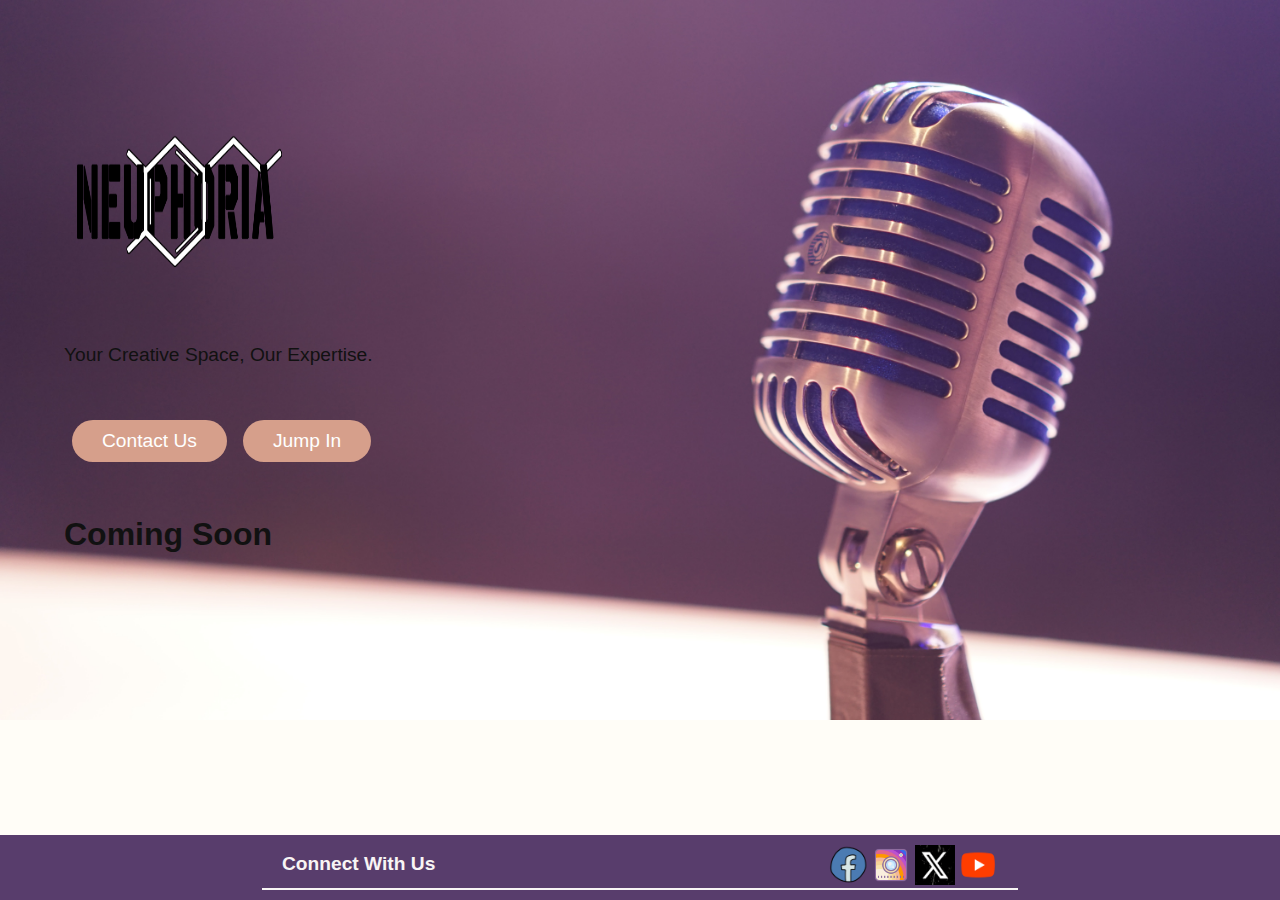
<file: src/index.html>
<!DOCTYPE html>
<html lang="en">
  <head>
    <meta charset="UTF-8">
    <meta http-equiv="X-UA-Compatible" content="IE=edge">
    <meta name="viewport" content="width=device-width, initial-scale=1.0">
    <link
        rel="stylesheet"
        href="https://cdnjs.cloudflare.com/ajax/libs/font-awesome/5.15.2/css/all.min.css"
        integrity="sha512-HK5fgLBL+xu6dm/Ii3z4xhlSUyZgTT9tuc/hSrtw6uzJOvgRr2a9jyxxT1ely+B+xFAmJKVSTbpM/CuL7qxO8w=="
        crossorigin="anonymous"
      />
      <link..m 
        rel="stylesheet"
        href="https://cdnjs.cloudflare.com/ajax/libs/font-awesome/5.15.2/css/all.min.css"
        integrity="sha512-HK5fgLBL+xu6dm/Ii3z4xhlSUyZgTT9tuc/hSrtw6uzJOvgRr2a9jyxxT1ely+B+xFAmJKVSTbpM/CuL7qxO8w=="
        crossorigin="anonymous"
      />
    <link rel="stylesheet" href="main.css">
    <title>Cover Page</title>
  </head>
  <body class="cover-body">
    <main class="cover-page">
        <section class="cover-page-img">
          <img class="cover-img" src="img/cover-mic-1.jpg"alt="Microphone">
        </section>
        <div class="cover-content">
          <a class="logo" href="#">
            <img src="img/Logo-1.png" alt="Neuphoria" width="220" height="230">
          </a>
          <p>
            Your Creative Space, Our Expertise.
          </p>
          <div class="cover-page-btns">
            <a  href="connect.html"  class="btn"> Contact Us</a>
            <a  href="home.html" class="btn"> Jump In</a>
          </div>
          <h1 class="coming-soon">Coming Soon</h1>
        </div>
    </main>
    
    <script src="main.js"></script>
  </body>
    
  <div class="foot" id="footer-section">
        <!--social-->
    <div class="social">
        <div class="inner-social">
            <h2 class="social-title" > Connect With Us</h2>
            <div class="right-social">
                <a href="http://facebook.com" target="_blank"><img src="img/fb.png" alt="Facebook" width="40" height="40"></a>
                <a href="http://instagram.com" target="_blank"><img src="img/ig.png" alt="Instagram" width="40" height="40"></a>
                <a href="http://twitter.com" target="_blank"><img src="img/twitter-x.png" alt="Twitter-X" width="40" height="40"></a>
                <a href="http://Youtube.com" target="_blank"><img src="img/youtube.png" alt="Youtube" width="40" height="40"></a>

            </div>
        </div>
    </div>
    
  </div>
  
</html>
</file>
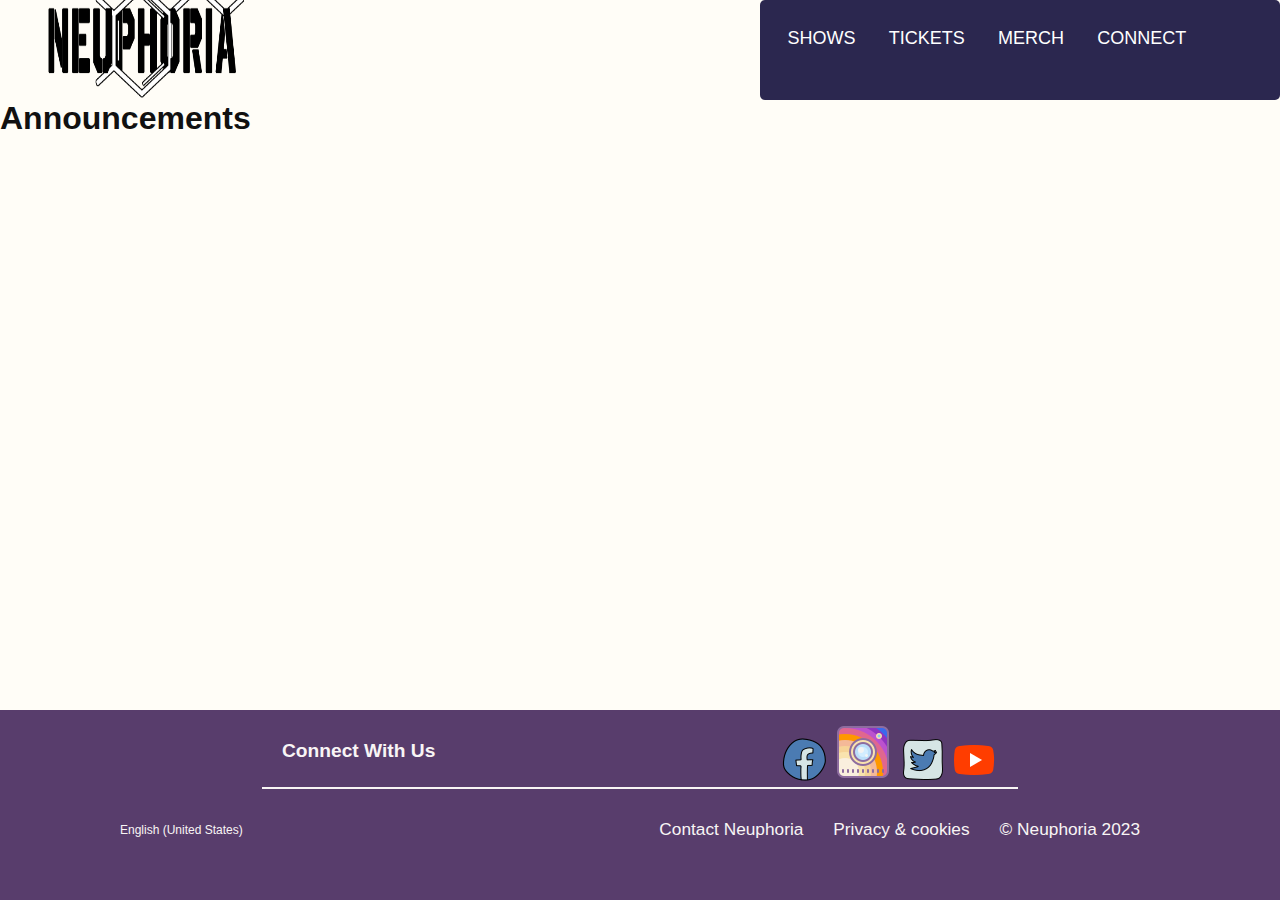
<file: src/announcements.html>
<!DOCTYPE html>
<html lang="en">
  <head>
    <meta charset="UTF-8">
    <meta http-equiv="X-UA-Compatible" content="IE=edge">
    <meta name="viewport" content="width=device-width, initial-scale=1.0">
    <link
        rel="stylesheet"
        href="https://cdnjs.cloudflare.com/ajax/libs/font-awesome/5.15.2/css/all.min.css"
        integrity="sha512-HK5fgLBL+xu6dm/Ii3z4xhlSUyZgTT9tuc/hSrtw6uzJOvgRr2a9jyxxT1ely+B+xFAmJKVSTbpM/CuL7qxO8w=="
        crossorigin="anonymous"
      />
      <link
        rel="stylesheet"
        href="https://cdnjs.cloudflare.com/ajax/libs/font-awesome/5.15.2/css/all.min.css"
        integrity="sha512-HK5fgLBL+xu6dm/Ii3z4xhlSUyZgTT9tuc/hSrtw6uzJOvgRr2a9jyxxT1ely+B+xFAmJKVSTbpM/CuL7qxO8w=="
        crossorigin="anonymous"
      />
    <link rel="stylesheet" href="main.css">
    <title>Tickets</title>
  </head>
  <body >
    <header>
      <div class="inner-header">
        <div class="nav-logo">
          <a class="navbar-brand" href="index.html">
            <img src="img/Logo_1.png" alt="Neuphoria" width="210" height="200">
          </a>
        </div>
        <div class="nav-btns">
          <ul>
            <li class="nav-btn">
              <a href="shows.html" class="nav-link">SHOWS</a>
            </li>
            <li class="nav-btn">
              <a href="tickets.html" class="nav-link">TICKETS</a>
            </li>
            <li class="nav-btn">
              <a href="merch.html" class="nav-link">MERCH</a>
            </li>
            <li class="nav-btn">
              <a href="connect.html" class="nav-link">CONNECT</a>
            </li>
            <!-- <li class="nav-item dropdown">
              <a class="nav-link dropdown-toggle" data-bs-toggle="dropdown" href="#" role="button" aria-haspopup="true" aria-expanded="false">Info</a>
              <div class="dropdown-menu">
                <a class="dropdown-item" href="#">Venues</a>
                <a class="dropdown-item" href="#">FAQ</a>
                <a class="dropdown-item" href="#">Background</a>
                <div class="dropdown-divider"></div>
                <a class="dropdown-item" href="#">Separated link</a>
              </div>
            </li> -->
          </ul>
        </div>
        <span class="slide-btn">
          <a href="#" onclick="openSlideMenu()">
            <svg width="30" height="30">
              <path d="M0,5 30,5" stroke="#201b46f2" stroke-width="5" />
              <path d="M0,14 30,14" stroke="#201b46f2" stroke-width="5" />
              <path d="M0,23 30,23" stroke="#201b46f2" stroke-width="5" />
            </svg>
          </a>
        </span>
      </div>
    </header>
    <main class="container" >
      <H1>Announcements</H1>
    </main>
    <div class="side-menu" id="side-menu">
      <a href="#" class="close-btn" onclick="closeSlideMenu()"> &times;</a>
      <a class="ul-btn" href="shows.html">SHOWS</a>
      <a class="ul-btn" href="tickets.html">TICKETS</a>
      <a class="ul-btn" href="announcements.html">ANNOUNCEMENTS</a>
      <a class="ul-btn" href="connect.html">CONNECT</a>
    </div>

    <script src="main.js"></script>
  </body>
    

  <div class="foot">
      <!--social-->
  <section class="social">
    <div class="inner-social">
        <h2 class="social-title" > Connect With Us</h2>
        <div class="right-social">
            <a href="http://facebook.com"><img src="img/fb.png" alt="Facebook"></a>
                    <a href="http://instagram.com"><img src="img/ig.png" alt="Instagram"></a>
                    <a href="http://twitter.com"><img src="img/twitter.png" alt="Twitter"></a>
                    <a href="http://Youtube.com"><img src="img/youtube.png" alt="Youtube"></a>

        </div>
    </div>
  </section>
  <!--footer-->
  <footer class="footer">
  
    <div class="footer-inner">
        <div><i class="fas fa-globe fa-2x"></i> English  (United States)</div>
        <ul>
                <li><a href="#">Contact Neuphoria</a></li>
                <li><a href="#">Privacy & cookies</a></li>
                <li><a href="#">&copy; Neuphoria 2023</a></li>
        </ul>
    </div>
  </footer>
  </div>
  
</html>
</file>
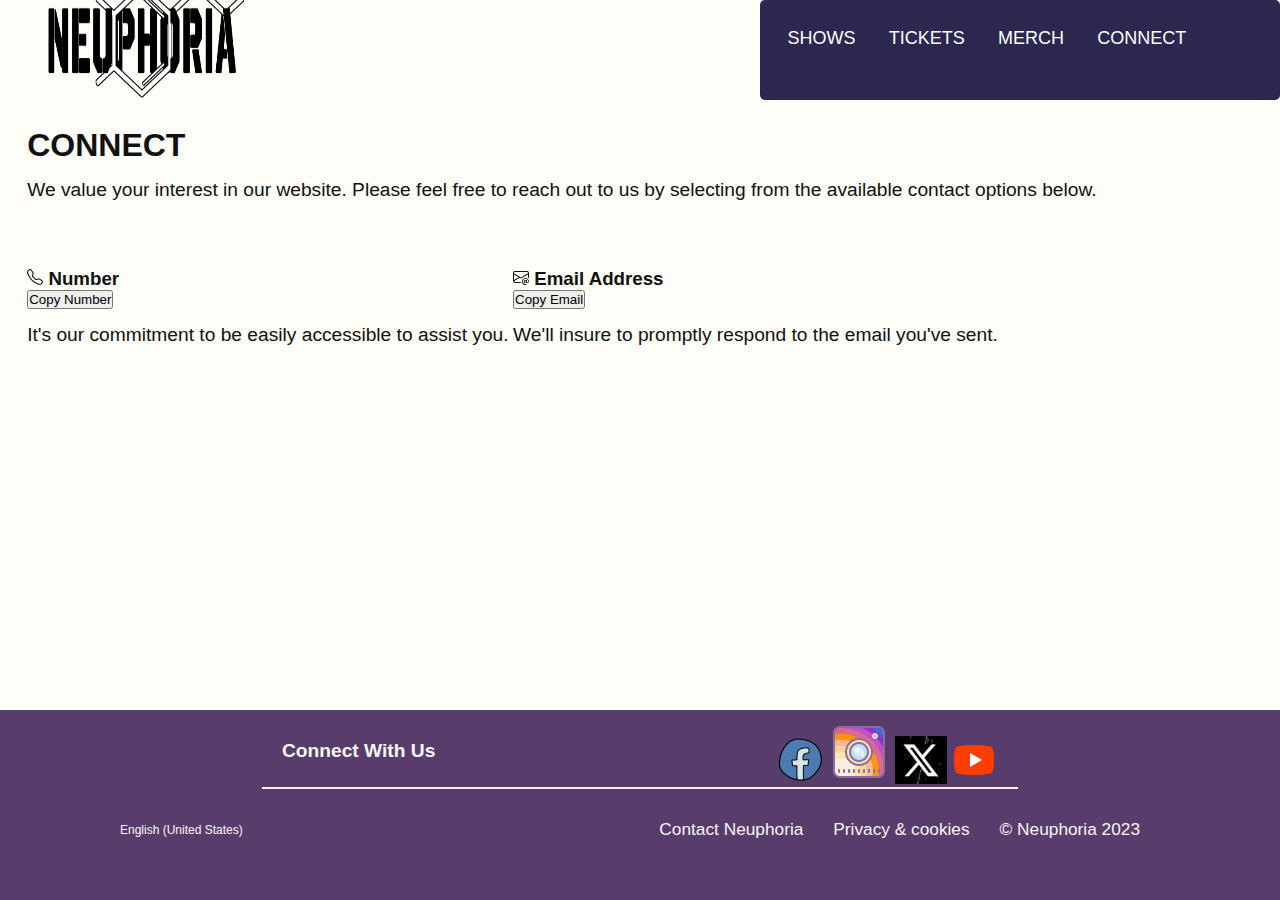
<file: src/connect.html>
<!DOCTYPE html>
<html lang="en">
  <head>
    <meta charset="UTF-8">
    <meta http-equiv="X-UA-Compatible" content="IE=edge">
    <meta name="viewport" content="width=device-width, initial-scale=1.0">
    <link
        rel="stylesheet"
        href="https://cdnjs.cloudflare.com/ajax/libs/font-awesome/5.15.2/css/all.min.css"
        integrity="sha512-HK5fgLBL+xu6dm/Ii3z4xhlSUyZgTT9tuc/hSrtw6uzJOvgRr2a9jyxxT1ely+B+xFAmJKVSTbpM/CuL7qxO8w=="
        crossorigin="anonymous"
      />
      <link
        rel="stylesheet"
        href="https://cdnjs.cloudflare.com/ajax/libs/font-awesome/5.15.2/css/all.min.css"
        integrity="sha512-HK5fgLBL+xu6dm/Ii3z4xhlSUyZgTT9tuc/hSrtw6uzJOvgRr2a9jyxxT1ely+B+xFAmJKVSTbpM/CuL7qxO8w=="
        crossorigin="anonymous"
      />

      
    <link rel="stylesheet" href="main.css">
    <title>Tickets</title>
  </head>
  <body>
    <header>
      <div class="inner-header">
        <div class="nav-logo">
          <a class="navbar-brand" href="index.html">
            <img src="img/Logo_1.png" alt="Neuphoria" width="210" height="200">
          </a>
        </div>
        <div class="nav-btns">
          <ul>
            <li class="nav-btn">
              <a href="shows.html" class="nav-link">SHOWS</a>
            </li>
            <li class="nav-btn">
              <a href="tickets.html" class="nav-link">TICKETS</a>
            </li>
            <li class="nav-btn">
              <a href="merch.html" class="nav-link">MERCH</a>
            </li>
            <li class="nav-btn">
              <a href="connect.html" class="nav-link">CONNECT</a>
            </li>
            <!-- <li class="nav-item dropdown">
              <a class="nav-link dropdown-toggle" data-bs-toggle="dropdown" href="#" role="button" aria-haspopup="true" aria-expanded="false">Info</a>
              <div class="dropdown-menu">
                <a class="dropdown-item" href="#">Venues</a>
                <a class="dropdown-item" href="#">FAQ</a>
                <a class="dropdown-item" href="#">Background</a>
                <div class="dropdown-divider"></div>
                <a class="dropdown-item" href="#">Separated link</a>
              </div>
            </li> -->
          </ul>
        </div>
        <span class="slide-btn">
          <a href="#" onclick="openSlideMenu()">
            <svg width="30" height="30">
              <path d="M0,5 30,5" stroke="#201b46f2" stroke-width="5" />
              <path d="M0,14 30,14" stroke="#201b46f2" stroke-width="5" />
              <path d="M0,23 30,23" stroke="#201b46f2" stroke-width="5" />
            </svg>
          </a>
        </span>
      </div>
    </header>
    <main class="connect" >
      <H1>CONNECT</H1>
      <p id="description">We value your interest in our website. Please feel free to reach out to us by selecting from the available contact options below.</p>
      <div class="connect-options">
        <div class="option-one">
          <h3 class="number">
            <svg xmlns="http://www.w3.org/2000/svg" width="16" height="16" fill="currentColor" class="bi bi-telephone" viewBox="0 0 16 16">
              <path d="M3.654 1.328a.678.678 0 0 0-1.015-.063L1.605 2.3c-.483.484-.661 1.169-.45 1.77a17.568 17.568 0 0 0 4.168 6.608 17.569 17.569 0 0 0 6.608 4.168c.601.211 1.286.033 1.77-.45l1.034-1.034a.678.678 0 0 0-.063-1.015l-2.307-1.794a.678.678 0 0 0-.58-.122l-2.19.547a1.745 1.745 0 0 1-1.657-.459L5.482 8.062a1.745 1.745 0 0 1-.46-1.657l.548-2.19a.678.678 0 0 0-.122-.58L3.654 1.328zM1.884.511a1.745 1.745 0 0 1 2.612.163L6.29 2.98c.329.423.445.974.315 1.494l-.547 2.19a.678.678 0 0 0 .178.643l2.457 2.457a.678.678 0 0 0 .644.178l2.189-.547a1.745 1.745 0 0 1 1.494.315l2.306 1.794c.829.645.905 1.87.163 2.611l-1.034 1.034c-.74.74-1.846 1.065-2.877.702a18.634 18.634 0 0 1-7.01-4.42 18.634 18.634 0 0 1-4.42-7.009c-.362-1.03-.037-2.137.703-2.877L1.885.511z"/>
            </svg>
            <span id="num">Number</span>
          </h3>
          <button onclick="copyNumber()" class="num-btn">Copy Number</button>
          <p> It's our commitment to be easily accessible to assist you. </p>
        </div>
        <div class="option-two">
          <h3 class="email">
            <svg xmlns="http://www.w3.org/2000/svg" width="16" height="16" fill="currentColor" class="bi bi-envelope-at" viewBox="0 0 16 16">
              <path d="M2 2a2 2 0 0 0-2 2v8.01A2 2 0 0 0 2 14h5.5a.5.5 0 0 0 0-1H2a1 1 0 0 1-.966-.741l5.64-3.471L8 9.583l7-4.2V8.5a.5.5 0 0 0 1 0V4a2 2 0 0 0-2-2zm3.708 6.208L1 11.105V5.383zM1 4.217V4a1 1 0 0 1 1-1h12a1 1 0 0 1 1 1v.217l-7 4.2z"/>
              <path d="M14.247 14.269c1.01 0 1.587-.857 1.587-2.025v-.21C15.834 10.43 14.64 9 12.52 9h-.035C10.42 9 9 10.36 9 12.432v.214C9 14.82 10.438 16 12.358 16h.044c.594 0 1.018-.074 1.237-.175v-.73c-.245.11-.673.18-1.18.18h-.044c-1.334 0-2.571-.788-2.571-2.655v-.157c0-1.657 1.058-2.724 2.64-2.724h.04c1.535 0 2.484 1.05 2.484 2.326v.118c0 .975-.324 1.39-.639 1.39-.232 0-.41-.148-.41-.42v-2.19h-.906v.569h-.03c-.084-.298-.368-.63-.954-.63-.778 0-1.259.555-1.259 1.4v.528c0 .892.49 1.434 1.26 1.434.471 0 .896-.227 1.014-.643h.043c.118.42.617.648 1.12.648Zm-2.453-1.588v-.227c0-.546.227-.791.573-.791.297 0 .572.192.572.708v.367c0 .573-.253.744-.564.744-.354 0-.581-.215-.581-.8Z"/>
            </svg>
            <span id="email">Email Address</span>
          </h3>
          <button onclick="copyEmail()" class="email-btn">Copy Email</button>
          <p> We'll insure to promptly respond to the email you've sent.</p>
        </div>
      </div>
    </main>
    <div class="side-menu" id="side-menu">
      <a href="#" class="close-btn" onclick="closeSlideMenu()"> &times;</a>
      <a class="ul-btn" href="shows.html">SHOWS</a>
      <a class="ul-btn" href="tickets.html">TICKETS</a>
      <a class="ul-btn" href="announcements.html">ANNOUNCEMENTS</a>
      <a class="ul-btn" href="connect.html">CONNECT</a>
    </div>

    <script src="main.js"></script>
  </body>
    

  <div class="foot">
      <!--social-->
  <section class="social">
    <div class="inner-social">
        <h2 class="social-title" > Connect With Us</h2>
        <div class="right-social">
            <a href="http://facebook.com"><img src="img/fb.png" alt="Facebook"></a>
                    <a href="http://instagram.com"><img src="img/ig.png" alt="Instagram"></a>
                    <a href="http://twitter.com"><img src="img/twitter-x.png" alt="Twitter"></a>
                    <a href="http://Youtube.com"><img src="img/youtube.png" alt="Youtube"></a>

        </div>
    </div>
  </section>
  <!--footer-->
  <footer class="footer">
  
    <div class="footer-inner">
        <div><i class="fas fa-globe fa-2x"></i> English (United States)</div>
        <ul>
                <li><a href="#">Contact Neuphoria</a></li>
                <li><a href="#">Privacy & cookies</a></li>
                <li><a href="#">&copy; Neuphoria 2023</a></li>
        </ul>
    </div>
  </footer>
  </div>
  
</html>
</file>
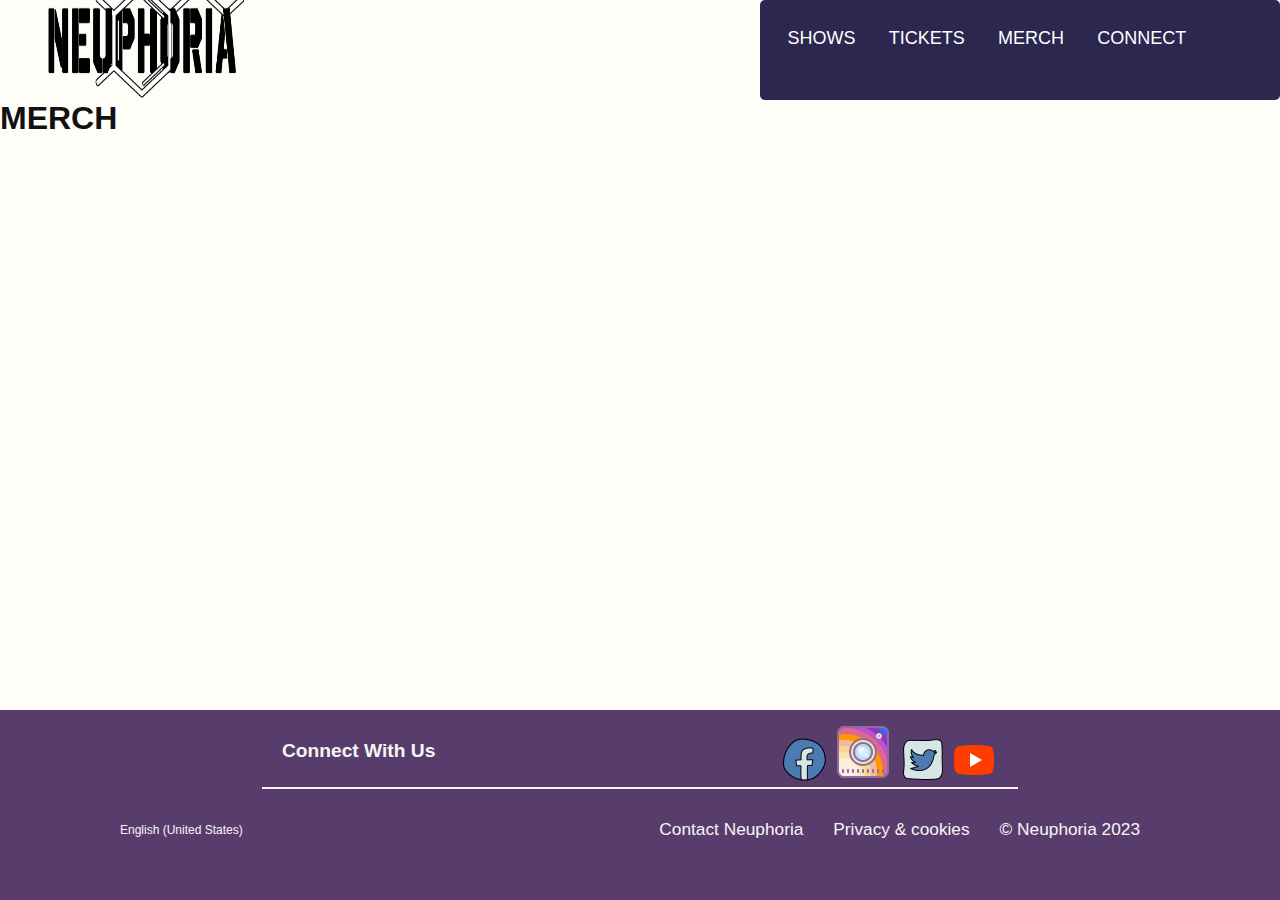
<file: src/merch.html>
<!DOCTYPE html>
<html lang="en">
  <head>
    <meta charset="UTF-8">
    <meta http-equiv="X-UA-Compatible" content="IE=edge">
    <meta name="viewport" content="width=device-width, initial-scale=1.0">
    <link
        rel="stylesheet"
        href="https://cdnjs.cloudflare.com/ajax/libs/font-awesome/5.15.2/css/all.min.css"
        integrity="sha512-HK5fgLBL+xu6dm/Ii3z4xhlSUyZgTT9tuc/hSrtw6uzJOvgRr2a9jyxxT1ely+B+xFAmJKVSTbpM/CuL7qxO8w=="
        crossorigin="anonymous"
      />
      <link
        rel="stylesheet"
        href="https://cdnjs.cloudflare.com/ajax/libs/font-awesome/5.15.2/css/all.min.css"
        integrity="sha512-HK5fgLBL+xu6dm/Ii3z4xhlSUyZgTT9tuc/hSrtw6uzJOvgRr2a9jyxxT1ely+B+xFAmJKVSTbpM/CuL7qxO8w=="
        crossorigin="anonymous"
      />
    <link rel="stylesheet" href="main.css">
    <title>Tickets</title>
  </head>
  <body >
    <header>
      <div class="inner-header">
        <div class="nav-logo">
          <a class="navbar-brand" href="index.html">
            <img src="img/Logo_1.png" alt="Neuphoria" width="210" height="200">
          </a>
        </div>
        <div class="nav-btns">
          <ul>
            <li class="nav-btn">
              <a href="shows.html" class="nav-link">SHOWS</a>
            </li>
            <li class="nav-btn">
              <a href="tickets.html" class="nav-link">TICKETS</a>
            </li>
            <li class="nav-btn">
              <a href="merch.html" class="nav-link">MERCH</a>
            </li>
            <li class="nav-btn">
              <a href="connect.html" class="nav-link">CONNECT</a>
            </li>
            <!-- <li class="nav-item dropdown">
              <a class="nav-link dropdown-toggle" data-bs-toggle="dropdown" href="#" role="button" aria-haspopup="true" aria-expanded="false">Info</a>
              <div class="dropdown-menu">
                <a class="dropdown-item" href="#">Venues</a>
                <a class="dropdown-item" href="#">FAQ</a>
                <a class="dropdown-item" href="#">Background</a>
                <div class="dropdown-divider"></div>
                <a class="dropdown-item" href="#">Separated link</a>
              </div>
            </li> -->
          </ul>
        </div>
        <span class="slide-btn">
          <a href="#" onclick="openSlideMenu()">
            <svg width="30" height="30">
              <path d="M0,5 30,5" stroke="#201b46f2" stroke-width="5" />
              <path d="M0,14 30,14" stroke="#201b46f2" stroke-width="5" />
              <path d="M0,23 30,23" stroke="#201b46f2" stroke-width="5" />
            </svg>
          </a>
        </span>
      </div>
    </header>
    <main class="container" >
      <H1>MERCH</H1>
    </main>
    <div class="side-menu" id="side-menu">
      <a href="#" class="close-btn" onclick="closeSlideMenu()"> &times;</a>
      <a class="ul-btn" href="shows.html">SHOWS</a>
      <a class="ul-btn" href="tickets.html">TICKETS</a>
      <a class="ul-btn" href="announcements.html">ANNOUNCEMENTS</a>
      <a class="ul-btn" href="connect.html">CONNECT</a>
    </div>

    <script src="main.js"></script>
  </body>
    

  <div class="foot">
      <!--social-->
  <section class="social">
    <div class="inner-social">
        <h2 class="social-title" > Connect With Us</h2>
        <div class="right-social">
            <a href="http://facebook.com"><img src="img/fb.png" alt="Facebook"></a>
                    <a href="http://instagram.com"><img src="img/ig.png" alt="Instagram"></a>
                    <a href="http://twitter.com"><img src="img/twitter.png" alt="Twitter"></a>
                    <a href="http://Youtube.com"><img src="img/youtube.png" alt="Youtube"></a>

        </div>
    </div>
  </section>
  <!--footer-->
  <footer class="footer">
  
    <div class="footer-inner">
        <div><i class="fas fa-globe fa-2x"></i> English  (United States)</div>
        <ul>
                <li><a href="#">Contact Neuphoria</a></li>
                <li><a href="#">Privacy & cookies</a></li>
                <li><a href="#">&copy; Neuphoria 2023</a></li>
        </ul>
    </div>
  </footer>
  </div>
  
</html>
</file>
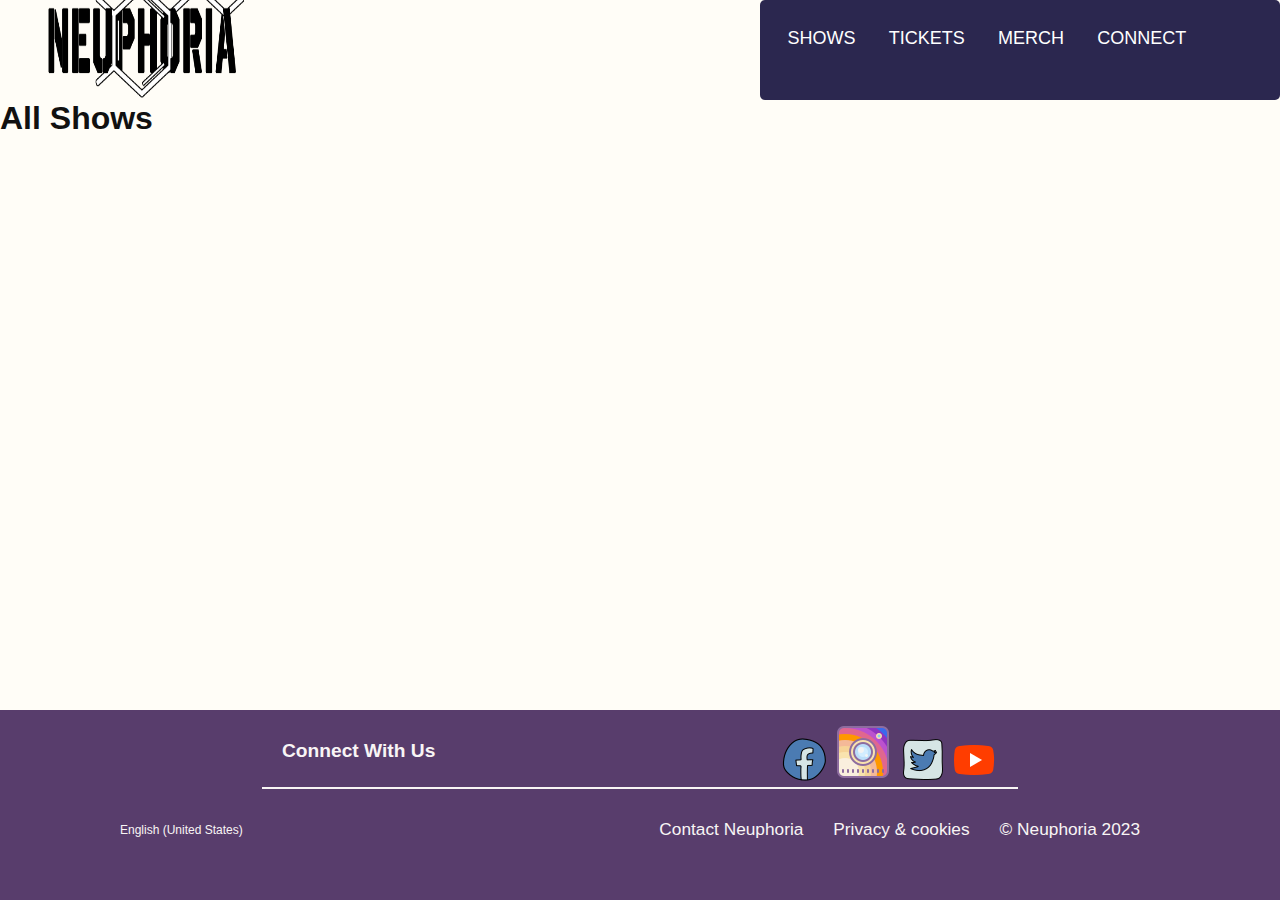
<file: src/shows.html>
<!DOCTYPE html>
<html lang="en">
  <head>
    <meta charset="UTF-8">
    <meta http-equiv="X-UA-Compatible" content="IE=edge">
    <meta name="viewport" content="width=device-width, initial-scale=1.0">
    <link
        rel="stylesheet"
        href="https://cdnjs.cloudflare.com/ajax/libs/font-awesome/5.15.2/css/all.min.css"
        integrity="sha512-HK5fgLBL+xu6dm/Ii3z4xhlSUyZgTT9tuc/hSrtw6uzJOvgRr2a9jyxxT1ely+B+xFAmJKVSTbpM/CuL7qxO8w=="
        crossorigin="anonymous"
      />
      <link
        rel="stylesheet"
        href="https://cdnjs.cloudflare.com/ajax/libs/font-awesome/5.15.2/css/all.min.css"
        integrity="sha512-HK5fgLBL+xu6dm/Ii3z4xhlSUyZgTT9tuc/hSrtw6uzJOvgRr2a9jyxxT1ely+B+xFAmJKVSTbpM/CuL7qxO8w=="
        crossorigin="anonymous"
      />
    <link rel="stylesheet" href="main.css">
    <title>Tickets</title>
  </head>
  <body >
    <header>
      <div class="inner-header">
        <div class="nav-logo">
          <a class="navbar-brand" href="index.html">
            <img src="img/Logo_1.png" alt="Neuphoria" width="210" height="200">
          </a>
        </div>
        <div class="nav-btns">
          <ul>
            <li class="nav-btn">
              <a href="shows.html" class="nav-link">SHOWS</a>
            </li>
            <li class="nav-btn">
              <a href="tickets.html" class="nav-link">TICKETS</a>
            </li>
            <li class="nav-btn">
              <a href="merch.html" class="nav-link">MERCH</a>
            </li>
            <li class="nav-btn">
              <a href="connect.html" class="nav-link">CONNECT</a>
            </li>
            <!-- <li class="nav-item dropdown">
              <a class="nav-link dropdown-toggle" data-bs-toggle="dropdown" href="#" role="button" aria-haspopup="true" aria-expanded="false">Info</a>
              <div class="dropdown-menu">
                <a class="dropdown-item" href="#">Venues</a>
                <a class="dropdown-item" href="#">FAQ</a>
                <a class="dropdown-item" href="#">Background</a>
                <div class="dropdown-divider"></div>
                <a class="dropdown-item" href="#">Separated link</a>
              </div>
            </li> -->
          </ul>
        </div>
        <span class="slide-btn">
          <a href="#" onclick="openSlideMenu()">
            <svg width="30" height="30">
              <path d="M0,5 30,5" stroke="#201b46f2" stroke-width="5" />
              <path d="M0,14 30,14" stroke="#201b46f2" stroke-width="5" />
              <path d="M0,23 30,23" stroke="#201b46f2" stroke-width="5" />
            </svg>
          </a>
        </span>
      </div>
    </header>
    <main class="container" >
      <H1>All Shows</H1>
    </main>
    <div class="side-menu" id="side-menu">
      <a href="#" class="close-btn" onclick="closeSlideMenu()"> &times;</a>
      <a class="ul-btn" href="shows.html">SHOWS</a>
      <a class="ul-btn" href="tickets.html">TICKETS</a>
      <a class="ul-btn" href="announcements.html">ANNOUNCEMENTS</a>
      <a class="ul-btn" href="connect.html">CONNECT</a>
    </div>

    <script src="main.js"></script>
  </body>
    

  <div class="foot">
      <!--social-->
  <section class="social">
    <div class="inner-social">
        <h2 class="social-title" > Connect With Us</h2>
        <div class="right-social">
            <a href="http://facebook.com"><img src="img/fb.png" alt="Facebook"></a>
                    <a href="http://instagram.com"><img src="img/ig.png" alt="Instagram"></a>
                    <a href="http://twitter.com"><img src="img/twitter.png" alt="Twitter"></a>
                    <a href="http://Youtube.com"><img src="img/youtube.png" alt="Youtube"></a>

        </div>
    </div>
  </section>
  <!--footer-->
  <footer class="footer">
  
    <div class="footer-inner">
        <div><i class="fas fa-globe fa-2x"></i> English  (United States)</div>
        <ul>
                <li><a href="#">Contact Neuphoria</a></li>
                <li><a href="#">Privacy & cookies</a></li>
                <li><a href="#">&copy; Neuphoria 2023</a></li>
        </ul>
    </div>
  </footer>
  </div>
  
</html>
</file>
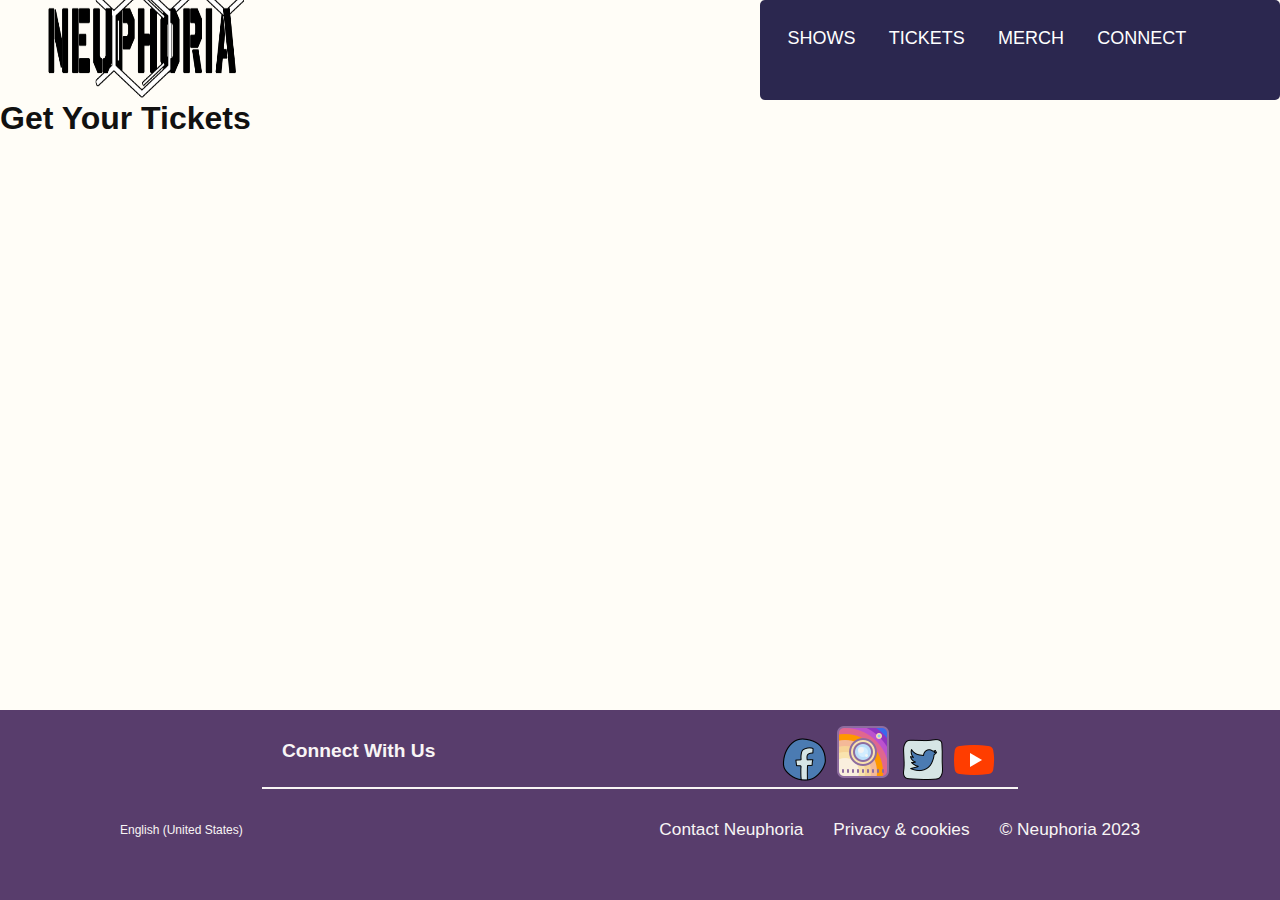
<file: src/tickets.html>
<!DOCTYPE html>
<html lang="en">
  <head>
    <meta charset="UTF-8">
    <meta http-equiv="X-UA-Compatible" content="IE=edge">
    <meta name="viewport" content="width=device-width, initial-scale=1.0">
    <link
        rel="stylesheet"
        href="https://cdnjs.cloudflare.com/ajax/libs/font-awesome/5.15.2/css/all.min.css"
        integrity="sha512-HK5fgLBL+xu6dm/Ii3z4xhlSUyZgTT9tuc/hSrtw6uzJOvgRr2a9jyxxT1ely+B+xFAmJKVSTbpM/CuL7qxO8w=="
        crossorigin="anonymous"
      />
      <link
        rel="stylesheet"
        href="https://cdnjs.cloudflare.com/ajax/libs/font-awesome/5.15.2/css/all.min.css"
        integrity="sha512-HK5fgLBL+xu6dm/Ii3z4xhlSUyZgTT9tuc/hSrtw6uzJOvgRr2a9jyxxT1ely+B+xFAmJKVSTbpM/CuL7qxO8w=="
        crossorigin="anonymous"
      />
    <link rel="stylesheet" href="main.css">
    <title>Tickets</title>
  </head>
  <body >
    <header>
      <div class="inner-header">
        <div class="nav-logo">
          <a class="navbar-brand" href="index.html">
            <img src="img/Logo_1.png" alt="Neuphoria" width="210" height="200">
          </a>
        </div>
        <div class="nav-btns">
          <ul>
            <li class="nav-btn">
              <a href="shows.html" class="nav-link">SHOWS</a>
            </li>
            <li class="nav-btn">
              <a href="tickets.html" class="nav-link">TICKETS</a>
            </li>
            <li class="nav-btn">
              <a href="merch.html" class="nav-link">MERCH</a>
            </li>
            <li class="nav-btn">
              <a href="connect.html" class="nav-link">CONNECT</a>
            </li>
            <!-- <li class="nav-item dropdown">
              <a class="nav-link dropdown-toggle" data-bs-toggle="dropdown" href="#" role="button" aria-haspopup="true" aria-expanded="false">Info</a>
              <div class="dropdown-menu">
                <a class="dropdown-item" href="#">Venues</a>
                <a class="dropdown-item" href="#">FAQ</a>
                <a class="dropdown-item" href="#">Background</a>
                <div class="dropdown-divider"></div>
                <a class="dropdown-item" href="#">Separated link</a>
              </div>
            </li> -->
          </ul>
        </div>
        <span class="slide-btn">
          <a href="#" onclick="openSlideMenu()">
            <svg width="30" height="30">
              <path d="M0,5 30,5" stroke="#201b46f2" stroke-width="5" />
              <path d="M0,14 30,14" stroke="#201b46f2" stroke-width="5" />
              <path d="M0,23 30,23" stroke="#201b46f2" stroke-width="5" />
            </svg>
          </a>
        </span>
      </div>
    </header>
    <main class="container" >
      <H1>Get Your Tickets</H1>
    </main>
    <div class="side-menu" id="side-menu">
      <a href="#" class="close-btn" onclick="closeSlideMenu()"> &times;</a>
      <a class="ul-btn" href="shows.html">SHOWS</a>
      <a class="ul-btn" href="tickets.html">TICKETS</a>
      <a class="ul-btn" href="announcements.html">ANNOUNCEMENTS</a>
      <a class="ul-btn" href="connect.html">CONNECT</a>
    </div>

    <script src="main.js"></script>
  </body>
    

  <div class="foot">
      <!--social-->
  <section class="social">
    <div class="inner-social">
        <h2 class="social-title" > Connect With Us</h2>
        <div class="right-social">
            <a href="http://facebook.com"><img src="img/fb.png" alt="Facebook"></a>
                    <a href="http://instagram.com"><img src="img/ig.png" alt="Instagram"></a>
                    <a href="http://twitter.com"><img src="img/twitter.png" alt="Twitter"></a>
                    <a href="http://Youtube.com"><img src="img/youtube.png" alt="Youtube"></a>

        </div>
    </div>
  </section>
  <!--footer-->
  <footer class="footer">
  
    <div class="footer-inner">
        <div><i class="fas fa-globe fa-2x"></i> English  (United States)</div>
        <ul>
                <li><a href="#">Contact Neuphoria</a></li>
                <li><a href="#">Privacy & cookies</a></li>
                <li><a href="#">&copy; Neuphoria 2023</a></li>
        </ul>
    </div>
  </footer>
  </div>
  
</html>
</file>
<file: src/main.css>
@import url("https://fonts.googleapis.com/css2?family=Fira+Sans:ital,wght@0,400;1,300;1,400&display=swap");

*{
  -webkit-box-sizing:border-box;
  box-sizing:border-box;
  text-decoration:none;
  margin:0;
  padding:0
}

:root{
  --primary-color:#201b46f2;
   --secondary-color:#583D6C;
  --btn-color:#d69f8b;
  --primary-text-color:#fff;
 --background-color:#FFFDF7;
}

a,li,i{
  color:var(--primary-text-color);
  text-decoration:none;
  list-style:none;
  font-size:1.2em;
}
p{
  margin: 15px 0 10px;
  font-size: 1.2rem;
}
html, body{
  font-family: 'Poppins', sans-serif;
  color: #111;
  background-color: var(--background-color);
}

.cover-body{
  overflow: hidden;
}
/* .container{
  overflow-y:scroll;
  background-size:cover;
  margin:0 auto;position:relative;
  background:#ffff;
  font-family:'Fira Sans', sans-serif;
  width:95%;
} */
.inner-header{
  margin:0 auto;
  display:-webkit-box;
  display:-ms-flexbox;
  display:flex;-webkit-box-orient:horizontal;-webkit-box-direction:normal;-ms-flex-direction:row;flex-direction:row;
  -webkit-box-pack:justify;-ms-flex-pack:justify;justify-content:space-between;
  -ms-flex-line-pack:center;
  align-content:center;
  width:95% auto;
  max-height:100px;
  border-radius:5px;
}

.nav-logo{
  float:right;
  padding:1em 1.3em;
  -ms-flex-item-align:center;
  -ms-grid-row-align:center;
  align-self:center;
  z-index: 10;
}
.inner-header .nav-logo a{
  padding:15px;
  height:1px;
  font-size:1.8em;
}
.inner-header .nav-logo a h1{
  text-transform:uppercase;
  font-size:30px;
  font-weight:500;
}

.inner-header .nav-btns{
  padding:12px;
  width:520px;
  color:var(--primary-text-color);
  background-color:var(--primary-color);
  font-size:0.5em;
  border:none;
  border-radius:5px;
  z-index: 10;
}

.inner-header .nav-btns .nav-btn 
{
  display:inline-block;
  -ms-grid-column-align:center;
  justify-self:center;
  margin:0.5em;
  font-size:15px;
  padding:0.5rem;
  text-transform:uppercase;
  text-align:center;
}

.home-img{
  position: absolute;
  right: 0;
  height: 50%;
  width: 100%; 
}
.main-section{
  position: inherit;
  display: flex;
  margin-top: 5%;
  padding: 100px;
  color:var(--primary-text-color);
  
}
.home-content{
  position: relative;
  z-index: 10;
  max-width: 600px;
}

.btn{
  cursor: pointer;
  display: inline-block;
  background: var(--btn-color) ;
  columns: var(--primary-text-color);
  padding: 10px 30px;
  margin: 12px 8px;
  border-radius:50px;
}

.btn:hover{
  -webkit-transition:all 0.5s ease;
  transition:all 0.5s ease;
  background-color:var(--btn-color);
  -webkit-transform:scale(1.2);
  transform:scale(1.2);
  color:var(--primary-text-color);
  border-radius:50px;
}


.disabled{
  display:none}
.slide-btn{
  display:none;
  -ms-flex-item-align:center;
  -ms-grid-row-align:center;
  align-self:center;
  margin:2rem;
  z-index: 10;
}
.side-menu{
  position:fixed;
  display:none;
  top:0;right:0;opacity:0.8;
  height:100%;background-color:#1f1c3af2;
  z-index:1;padding-top:40px;
  -webkit-transition:0.7s;
  transition:0.7s
}
.side-menu a{
  color:var(--primary-text-color);
  font-size:1.3em;margin:0 auto;
  font-weight:26px;font-weight:bold;
  padding:20px;display:block;
  text-align:left;-webkit-transition:0.5s;transition:0.5s;margin-left:60px
}
.side-menu a:hover{
  color:#201b46f2;
  border-radius:5px
}
.side-menu .close-btn{
  position:absolute;top:0;
  left:0;font-size:1.5em;margin-left:10px
}

/* cover page */
.cover-page{
position: relative;
}

.cover-img{
  width: 100%;
}
.cover-content{
  position: absolute;
  width: 20%;
  top: 13%;
  left: 5%;
  display: grid;
}
.cover-logo{
  height: 100px;
  width: 100px;
}
.cover-page-btns{
  position: relative;
  display: flex;
  width: 20em;
  margin: 2em 0;
}

.coming-soon{
  margin-top: 10px;
}


.shows{
  margin-top: 10em;
  height: 10em;
  /* background-color: aqua; */

}
.connect{
  margin-top: 15em;
  height: 30em;
  /* background-color: #d69f8b; */
}

/* foot */
.foot{
  position: fixed;
   left: 0;
   bottom: 0;
   width: 100%;
   margin-top: 2rem;
}

/*social*/
.social{
  background: var(--secondary-color);
  color: #f8f5f5;
  font-size: 12px;
  padding: 10px;
  }
  .inner-social{
      max-width: 60%;
      margin: 0 auto;
      padding: 0 20px;
      align-items: center;
      display: flex;
      justify-content: space-between;
      border-bottom: 2px solid #f8f5f5;
  }
  .social-title{
      font-size: 1.6em;
      padding-bottom: 0.3em;
      align-self: center;
  }
  .social-icons{
      display: flex;
      justify-content: space-between;
  }
  .social-icons a{
      font-size: 1.5em;
      padding: 0.5em;
      color: #f8f5f5;
  }
  
  /*footer links*/
  .main-info{
      background: var(--secondary-color);
      color: #f8f5f5;
      font-size: 15px;
      padding: 10px;
  }
  .inner-info{
  max-width: 60%;
      margin: 0 auto;
      padding: 0 20px;
      display: grid;
      grid-template-columns:repeat(2, 2fr);
      grid-gap: 10px;
      align-items: flex-start;
      justify-content: center;
  }
   .inner-info{
       line-height: 1.8em;
   }
    .info p{
       padding-bottom: 1em;
       font-size: 1em;
   }
    .info a{
       color: #f8f5f5;
   }
  .inner-info  h3{
      font-size: 1.2em;
      padding-bottom: 0.5em;
  }
  
  /*footer*/
  .footer{
      background: var(--secondary-color);
      color: #f8f5f5;
      font-size: 12px;
      padding: 20px 0;
  }
  .footer a{
      color: #f8f5f5;
  }
  
  .footer-inner{
      max-width: 1100px;
      margin: 0 auto;
      padding: 0 20px 0 20px;
      display: flex;
      align-items: center;
      justify-content: space-between;
  }
  .footer div{
      margin-bottom: 20px;
      display: flex;
      align-items: center;
  }
  .footer div i{
      margin-right: 10px;
  }
  
  .footer ul{
      display: flex;
      flex-wrap: wrap;
  }
  .footer li{
      margin-right: 30px;
      margin-bottom: 20px;
  }
  
  /*connect*/
.connect{
  margin:1.7em;
}
#description{
  margin-bottom:3.5em;
}

.option-one,.option-two{
  display: inline-block;
}
  
  /* for screens less 950pc*/
  @media screen and (max-width:950px){
      .homecards{
          grid-template-columns: repeat(2, 1fr);
      }
      
      .side-nav-btn{
          display: block;
      }
      .side-nav-btn :hover{
          opacity: 0.6;
      }
      .right-menu{
          margin-right: 35px;
      }
  
      /*for the side nav*/
      .main-nav ul.main-menu, .fas fa-shopping-cart, .fas fa-user-plus {
          display: block;
          position: absolute;
          top: 0;
          left: 0;
          background: #201b46f2;
          width: 40%;
          height: 100%;
          border-right:#ccc 1px solid;
          opacity: 0.8;
          padding: 30;
          transform: translate(-500px);
          transition: transform  1.2s ease-in-out;
      }
  
  }
  


@media screen and (max-width: 870px){
  .nav-btns{display:none}
  .slide-btn{
    display:block
  }
}
</file>
